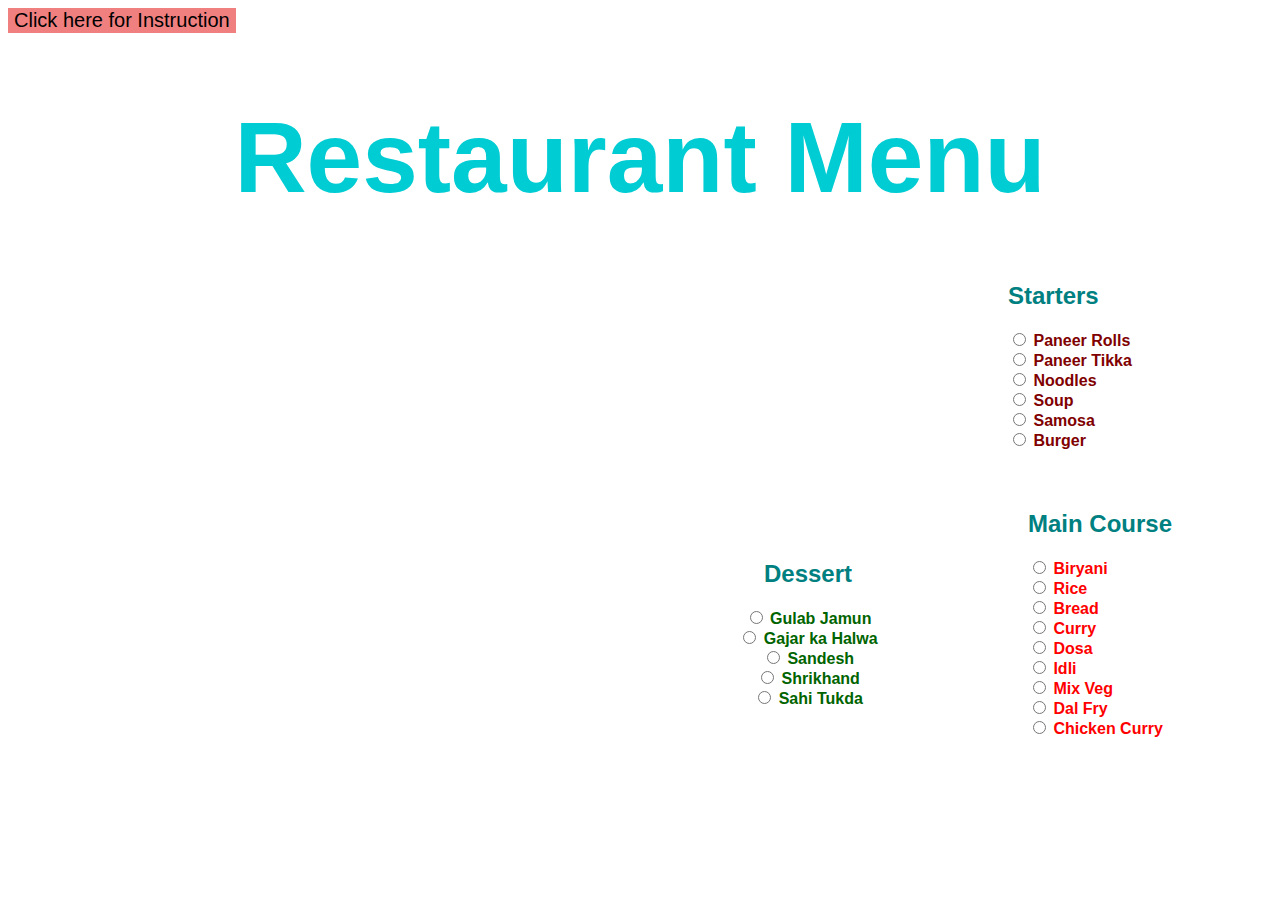
<file: index.html>
<!DOCTYPE html>
<html>
  <head>
    <title>First Web Page</title>
    <link rel="stylesheet" href="task1.css">
    <script src="task1.js"></script>
  </head>

  <body>
      
    <button onclick="fun1()">Click here for Instruction</button>

    <h1 style="text-align:center">Restaurant Menu</h1>
    <form>
      <div id="s1">
        <h2>Starters</h2>
        <input type="radio" name="Starter1" value="Paneer Rolls">
        <label for="Paneer Rolls">Paneer Rolls </label>
        <br>
        <input type="radio" name="Starter2" value="Paneer Tikka">
        <label for="Paneer Tikka">Paneer Tikka</label>
        <br>
        <input type="radio" name="Starter3" value="Noodles">
        <label for="Noodle">Noodles</label>
        <br>
        <input type="radio" name="Starter4" value="Soup">
        <label for="Soup">Soup</label>
        <br>
        <input type="radio" name="Starter5" value="Samosa">
         <label for="Samosa">Samosa</label>
         <br>
        <input type="radio" name="Starter6" value="Burger">
        <label for="Burger">Burger</label>
        <br>
       </div>

       <div id="s2">
            <h2>Main Course</h2>
            <input type="radio" name="Main course1" value="Biryani">
            <label for="Biryani">Biryani</label>
            <br>
            <input type="radio" name="Main course2" value="Rice">
            <label for="Rice">Rice</label>
            <br>
            <input type="radio" name="Main course3" value="Bread">
            <label for="Bread">Bread</label>
            <br>
            <input type="radio" name="Main course4" value=" Paneer Curry">
            <label for="Paneer Curry">Curry</label>
            <br>
            <input type="radio" name="Main course5" value="Dosa">
            <label for="Dosa">Dosa</label>
            <br>
            <input type="radio" name="Main course6" value="Idli">
            <label for="Idli">Idli</label>
            <br>
            <input type="radio" name="Main course6" value="Mix Veg">
            <label for="Mix Veg">Mix Veg</label>
            <br>
            <input type="radio" name="Main course7" value="Dal Fry">
            <label for="Dal Fry">Dal Fry</label>
            <br>
            <input type="radio" name="Main course8" value="Chicken Curry">
            <label for="Chicken Curry">Chicken Curry</label>
        </div>

        <div id="s3">
            <h2>Dessert</h2>
            <input type="radio" name="Dessert1" value="Gulab Jamun">
            <label for="Gulab Jamun">Gulab Jamun</label>
            <br>
            <input type="radio" name="Dessert2" value="Gajar ka Halwa">
            <label for="Gajar ka Halwa">Gajar ka Halwa</label>
            <br>
            <input type="radio" name="Dessert2" value="Sandesh">
            <label for="Sandesh">Sandesh</label>
            <br>
            <input type="radio" name="Dessert3" value="Shrikhand">
            <label for="Shrikhand">Shrikhand</label>
            <br>
            <input type="radio" name="Dessert4" value="Sahi Tukda">
            <label for="Sahi Tukda">Sahi Tukda</label>
            
        </div>

</form>
  </body>

</html>
</file>
<file: task1.css>
body {
	background-image: url(https://c8.alamy.com/comp/W4HTRW/indian-cuisine-dishes-tikka-masala-dal-hapati-chutney-spices-indian-food-on-white-wooden-background-assortment-indian-meal-with-copy-space-for-text-top-view-or-flat-lay-W4HTRW.jpg);
	background-repeat: no-repeat;
	background-attachment: fixed;
	background-size: cover;
}

h1 {
	align-content: center;
	color: rgb(0, 204, 211);
	font-family: 'Franklin Gothic Medium', 'Arial Narrow', Arial, sans-serif;
	font-size: 100px;
	font-weight: 600;
}

h2 {
	font-family: 'Gill Sans', 'Gill Sans MT', Calibri, 'Trebuchet MS', sans-serif;
	color: teal;
}

#s1 {
	position: relative;
	bottom: 0;
	right: -1000px;
	max-width: 200px;
	font-size: 100%;
	font-weight: 900;
	font-family: sans-serif;
	color: maroon;
	text-decoration: yellow;
}

#s2 {
	position: relative;
	bottom: 80px;
	top: 40px;
	right: 100px;
	max-width: 200px;
	max-height: 200px;
	float: right;
	font-weight: 900;
	font-family: sans-serif;
	color: red;
}

#s3 {
	position: relative;
	bottom: 60px;
	top: 90px;
	left: 700px;
	right: 200px;
	font-size: 100%;
	max-width: 200px;
	max-height: 200px;
	font-weight: 900;
	text-align: center;
	font-family: sans-serif;
	color: darkgreen;
}

button {
	background-color: lightcoral;
	border: none;
	font-size: 20px;
	text-align: center;
}
</file>
